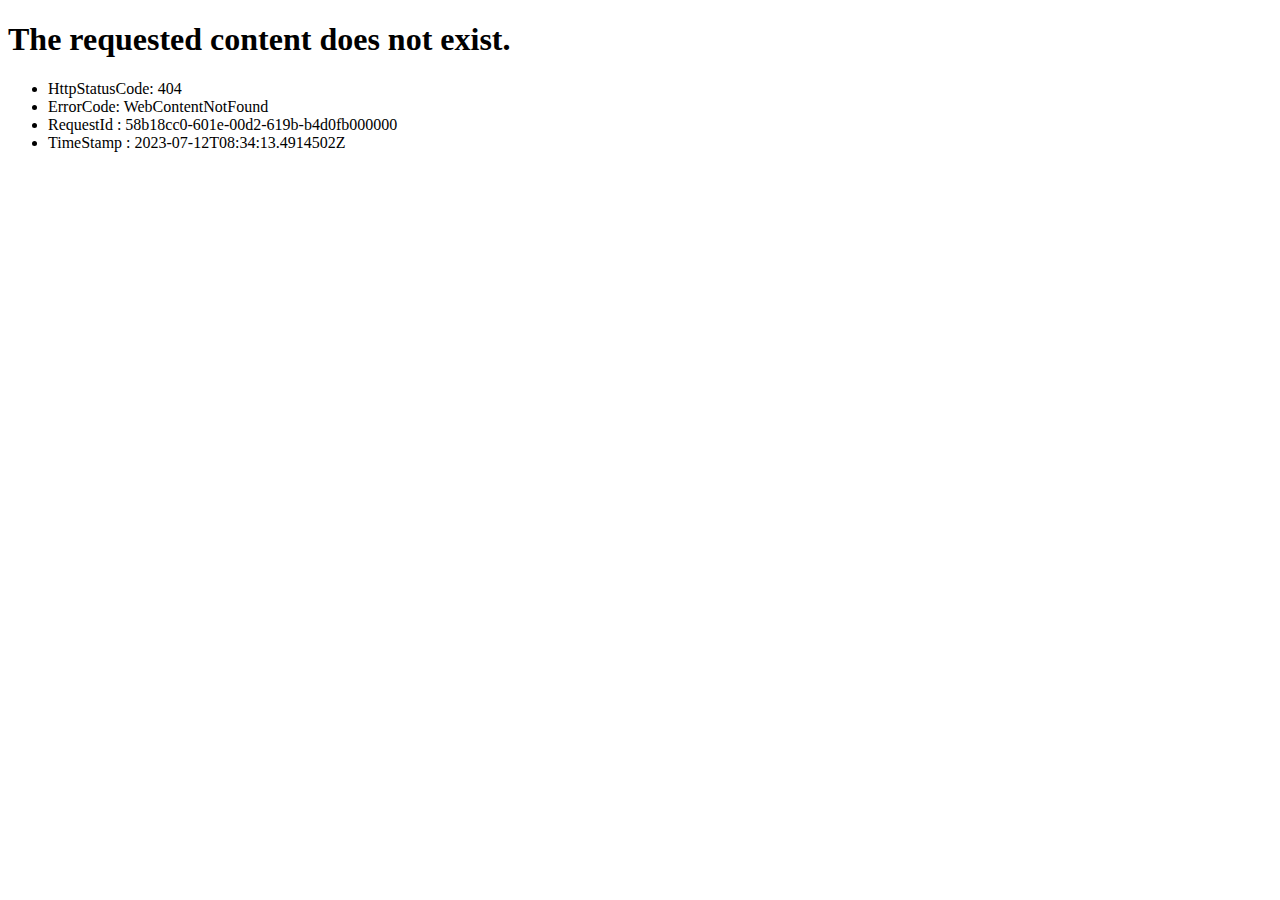
<file: modernizr.html>
<!DOCTYPE html><html><head><title>WebContentNotFound</title></head><body><h1>The requested content does not exist.</h1><p><ul><li>HttpStatusCode: 404</li><li>ErrorCode: WebContentNotFound</li><li>RequestId : 58b18cc0-601e-00d2-619b-b4d0fb000000</li><li>TimeStamp : 2023-07-12T08:34:13.4914502Z</li></ul></p></body></html>
</file>
